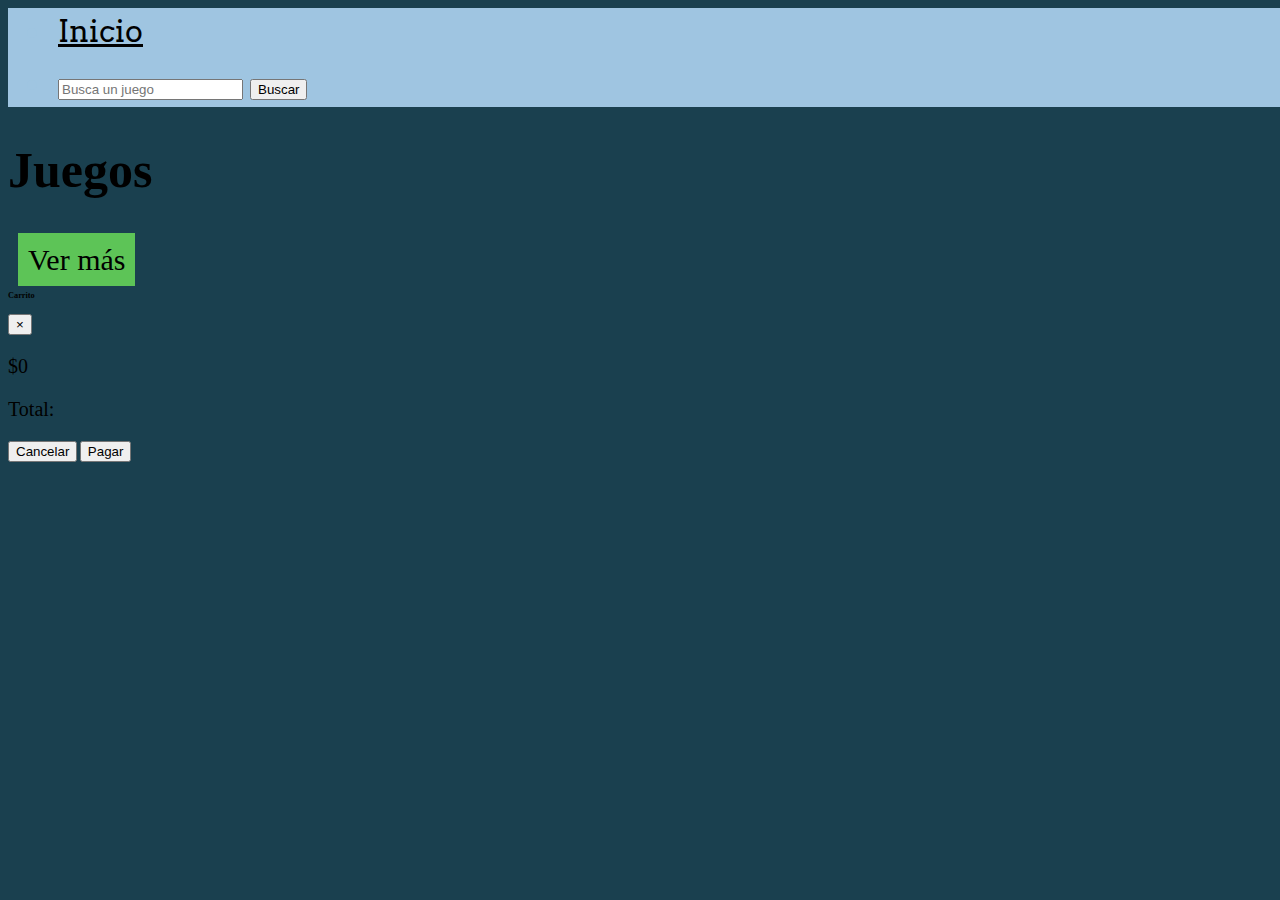
<file: ProyectoFinal/index.html>
<!DOCTYPE html>
<html lang="en">

<head>
    <meta charset="UTF-8">
    <meta name="viewport" content="width=device-width, initial-scale=1.0">
    <link rel="stylesheet" href="css/style.css">
    <link rel="preconnect" href="https://fonts.gstatic.com">
    <link rel="icon" type="image/png" href="src/course.png">
    <script src="https://code.jquery.com/jquery-3.5.1.min.js" integrity="sha256-9/aliU8dGd2tb6OSsuzixeV4y/faTqgFtohetphbbj0=" crossorigin="anonymous"></script>
    <link href="https://fonts.googleapis.com/css2?family=Arvo:ital@0;1&family=Open+Sans&display=swap" rel="stylesheet">
    <link rel="stylesheet " href="https://cdn.jsdelivr.net/npm/bootstrap@4.5.3/dist/css/bootstrap.min.css " integrity="sha384-TX8t27EcRE3e/ihU7zmQxVncDAy5uIKz4rEkgIXeMed4M0jlfIDPvg6uqKI2xXr2 " crossorigin="anonymous ">
    <title>TusCursos</title>
</head>

<body>
    <header>
        <ul class="nav navbar navbar-expand-lg celeste" id="nav">
            <li class="nav-item">
                <a class="nav-link" href="index.html">Inicio<span class="sr-only"></span></a>
            </li>
            <li class="nav-item">
                <form id="form" action="">
                    <input type="text" id="buscador" placeholder="Busca un juego" class="rounded-pill p-3 border-0">
                    <input type="submit" value="Buscar" class="rounded-pill p-3 border-0">
                </form>
            </li>
        </ul>


    </header>


    <div id="catalogo">
        <h1 class="titulo-seccion text-white text-center mt-5">Juegos</h1>
        <div class="row justify-content-center" id="misCursos"></div>
        <div class="row justify-content-center" id="loader">
            <div class="lds-ring">
                <div></div>
                <div></div>
                <div></div>
                <div></div>
            </div>
        </div>
        <div class="row justify-content-center contBtn">
            <a href="#" class="verMas text-center rounded-pill" id="verMas">Ver más</a>
        </div>
    </div>

    <div id="descripcion-juegos">
    </div>



    <div id="descripcion-juegos">

    </div>








    <!-- Modal -->
    <div class="modal fade" id="exampleModal" tabindex="-1" aria-labelledby="exampleModalLabel" aria-hidden="true">
        <div class="modal-dialog">
            <div class="modal-content">
                <div class="modal-header">
                    <h5 class="modal-title" id="exampleModalLabel">Carrito</h5>
                    <button type="button" class="close" data-dismiss="modal" aria-label="Close">
                <span aria-hidden="true">&times;</span>
              </button>
                </div>
                <div class="modal-body">
                    <div class="divModalBody"></div>
                    <div class="row rowTotal">
                        <p class="totalAPagar col-2">$0</p>
                        <p class="labelTotal col-9">Total:</p>
                    </div>

                </div>
                <div class="modal-footer">
                    <button type="button" class="btn btn-secondary" data-dismiss="modal">Cancelar</button>
                    <button id="boton" type="button" class="btn">Pagar</button>
                </div>
            </div>
        </div>
    </div>






    <script src="https://cdn.jsdelivr.net/npm/bootstrap@4.5.3/dist/js/bootstrap.bundle.min.js " integrity="sha384-ho+j7jyWK8fNQe+A12Hb8AhRq26LrZ/JpcUGGOn+Y7RsweNrtN/tE3MoK7ZeZDyx " crossorigin="anonymous "></script>
    <script src="js/app.js"></script>
</body>

</html>
</file>
<file: ProyectoFinal/css/style.css>
html {
    font-size: 62.5%;
    scroll-behavior: smooth;
}

body {
    background-color: #1A404F !important;
    width: 100%;
}


/* Color Theme Swatches in Hex */

.blanco {
    color: #F5F5F5;
}

.verde {
    color: #5DC457;
}

.azul {
    color: #1A404F;
}

.negro {
    color: #000000;
}

.celeste {
    color: #9FC5E1;
}

#misCursos {
    width: 100%;
    display: inline-flex;
    flex-wrap: wrap;
    justify-content: center;
}

#nav {
    font-size: 2rem;
    background-color: #9FC5E1;
    margin: 0;
    font-family: 'Arvo', serif;
}

li a {
    color: #000000;
}

li:hover a {
    color: #000000;
}

:focus {
    outline: none;
}

li {
    margin: 0.5rem;
    padding: 0.5rem;
    border-radius: 5px;
    border: 1px solid;
}

#card {
    margin: 5rem;
    background-color: #9FC5E1;
    width: 30rem;
    align-content: center;
}

#card h5 {
    font-family: 'Arvo', serif;
    font-size: 2rem;
    font-weight: bold;
}

#card p {
    font-size: 2rem;
    font-family: 'Open Sans', sans-serif;
}

#precio {
    font-size: 3rem !important;
}

.boton {
    display: inline;
    text-align: center;
    margin: 0.5rem;
    background-color: #5DC457;
    width: 20rem;
    font-family: 'Open Sans', sans-serif;
    font-size: 1.5rem;
    text-decoration: none !important;
    color: #000000;
}

#boton:hover {
    background-color: #96d693;
}

#precio {
    font-size: 5rem;
}

.imgCarrito {
    width: 3rem;
    height: 3rem;
}

.numCarrito {
    font-size: 2rem;
    color: #000000;
}

.tituloModal {
    font-size: 2rem;
}

.precioModal {
    font-size: 2rem;
}

.imgModal {
    height: 8rem;
    width: 5rem;
    border-radius: 10rem;
}

.itemsCarrito {
    margin-bottom: 2rem;
}

.totalAPagar {
    font-size: 2rem;
}

.labelTotal {
    font-size: 2rem;
}

.titulo-seccion {
    font-size: 5rem;
}

.img-card {
    height: 20rem;
    object-fit: cover;
}

.img-portada {
    height: 70rem;
    width: 150rem;
    object-fit: cover;
}

.verMas {
    font-size: 3rem;
    background-color: #5DC457;
    color: #000000;
    text-decoration: none !important;
    padding: 1rem;
    margin: 1rem;
}

#descripcion {
    font-size: 2rem;
    color: white;
    padding: 2rem;
    text-align: left;
}

#titulo-descripcion {
    font-size: 5rem;
    color: white;
    padding: 2rem;
    text-align: justify;
}

#plataformas {
    font-size: 2rem;
    color: white;
    padding: 2rem;
    text-align: left;
}

#titulo-plataforma {
    font-size: 5rem;
    color: white;
    padding: 2rem;
    text-align: justify;
}

#tiendas {
    font-size: 2rem;
    color: white;
    padding: 2rem;
    text-align: left;
}

#titulo-tiendas {
    font-size: 5rem;
    color: white;
    padding: 2rem;
    text-align: justify;
}

ul {
    justify-content: left;
    color: white;
}

li {
    font-size: 3rem;
    border: none;
}

#volver {
    margin-top: 5rem;
}

.row {
    margin: 0 !important;
}

.lds-ring {
    display: inline-block;
    position: relative;
    width: 80px;
    height: 80px;
}

.lds-ring div {
    box-sizing: border-box;
    display: block;
    position: absolute;
    width: 64px;
    height: 64px;
    margin: 8px;
    border: 8px solid #fff;
    border-radius: 50%;
    animation: lds-ring 1.2s cubic-bezier(0.5, 0, 0.5, 1) infinite;
    border-color: #fff transparent transparent transparent;
}

.lds-ring div:nth-child(1) {
    animation-delay: -0.45s;
}

.lds-ring div:nth-child(2) {
    animation-delay: -0.3s;
}

.lds-ring div:nth-child(3) {
    animation-delay: -0.15s;
}

@keyframes lds-ring {
    0% {
        transform: rotate(0deg);
    }
    100% {
        transform: rotate(360deg);
    }
}
</file>
